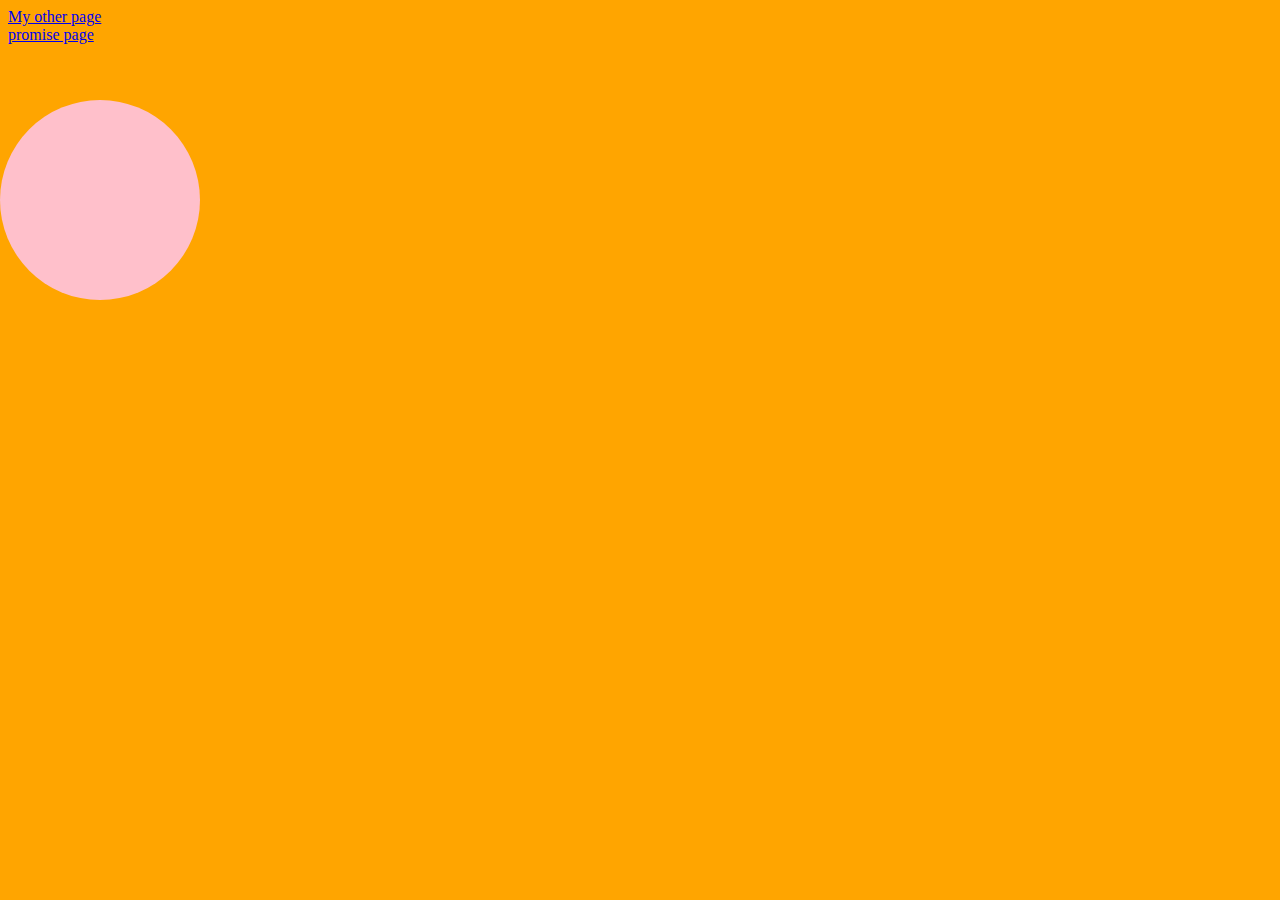
<file: index.html>
<html>
  <script src="script.js"></script>
  <head>    
    <link rel="stylesheet" type="text/css" href="styles.css">
  </head>
  <body>    
    <a href="/me.html">My other page</a>
    <br>
    <a href="/animatedCircleByPromise.html">promise page</a>
    <script>
          function showCircle(cx, cy, radius, callback) {
            let div = document.createElement('div');            
            div.style.width = 0;
            div.style.height = 0;
            div.style.top = cy+'px';
            div.style.left = cx+'px';
            div.style.backgroundColor = 'pink';
            div.className = 'divclass';
            document.body.append(div);

            setTimeout(() => {
              div.style.width = radius * 2+'px';
              div.style.height = radius * 2+'px';
              div.addEventListener('transitionend', function handler(){
                div.removeEventListener('transitionend',handler);
                callback(div);
              })
              // callback(div);
            });
          }
          showCircle(100, 200, 100, (div)=> {
            // alert('abc');
            div.style.fontSize =  20+'px';
            div.style.lineHeight =  200+'px';
            div.style.textAlign =  'center';
            div.append('my world')
          });
    </script>
  </body>
</html>
</file>
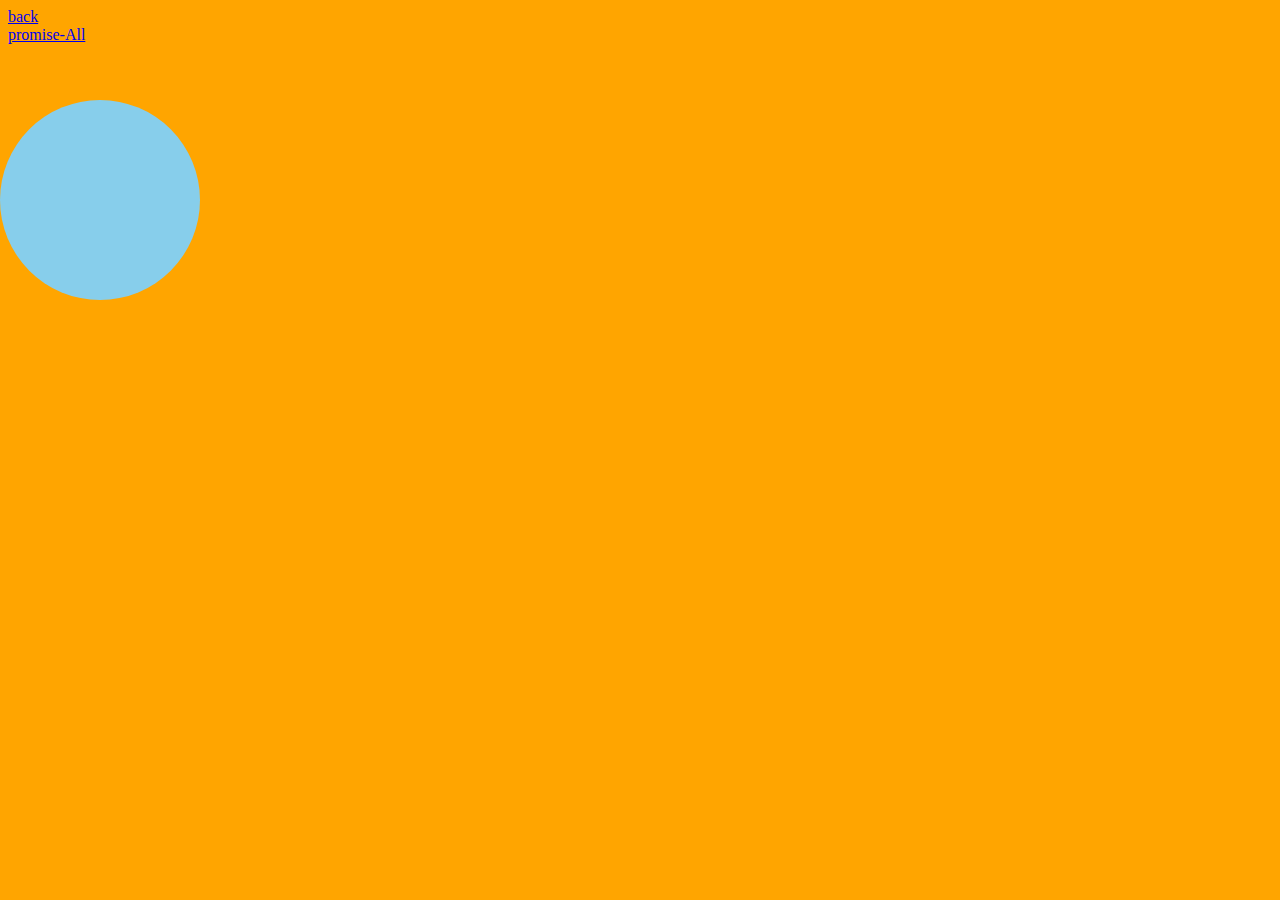
<file: animatedCircleByPromise.html>
<html>
  <!-- <script src="script.js"></script> -->
  <head>    
    <link rel="stylesheet" type="text/css" href="styles.css">
  </head>
  <body>    
    <a href="/index.html">back</a><br>
    <a href="/promiseAll.html">promise-All</a>
    <script>
          function showCircle(cx, cy, radius, callback) {
            return new Promise((resolve)=> {
              let div = document.createElement('div');            
              div.style.width = 0;
              div.style.height = 0;
              div.style.top = cy+'px';
              div.style.left = cx+'px';
              div.style.backgroundColor = 'skyblue';
              div.className = 'divclass';
              document.body.append(div);

              setTimeout(() => {
                div.style.width = radius * 2+'px';
                div.style.height = radius * 2+'px';
                div.addEventListener('transitionend', function handler(){
                  div.removeEventListener('transitionend',handler);
                  resolve(div);
                })                
              });
            });            
          }
          const promise = showCircle(100, 200, 100);
          promise.then((div)=>{
            div.style.fontSize =  20+'px';
            div.style.lineHeight =  200+'px';
            div.style.textAlign =  'center';
            div.append('my world')
          })

          promise.then(()=>{
            // alert('double check of promise')
          })

    </script>
  </body>
</html>
</file>
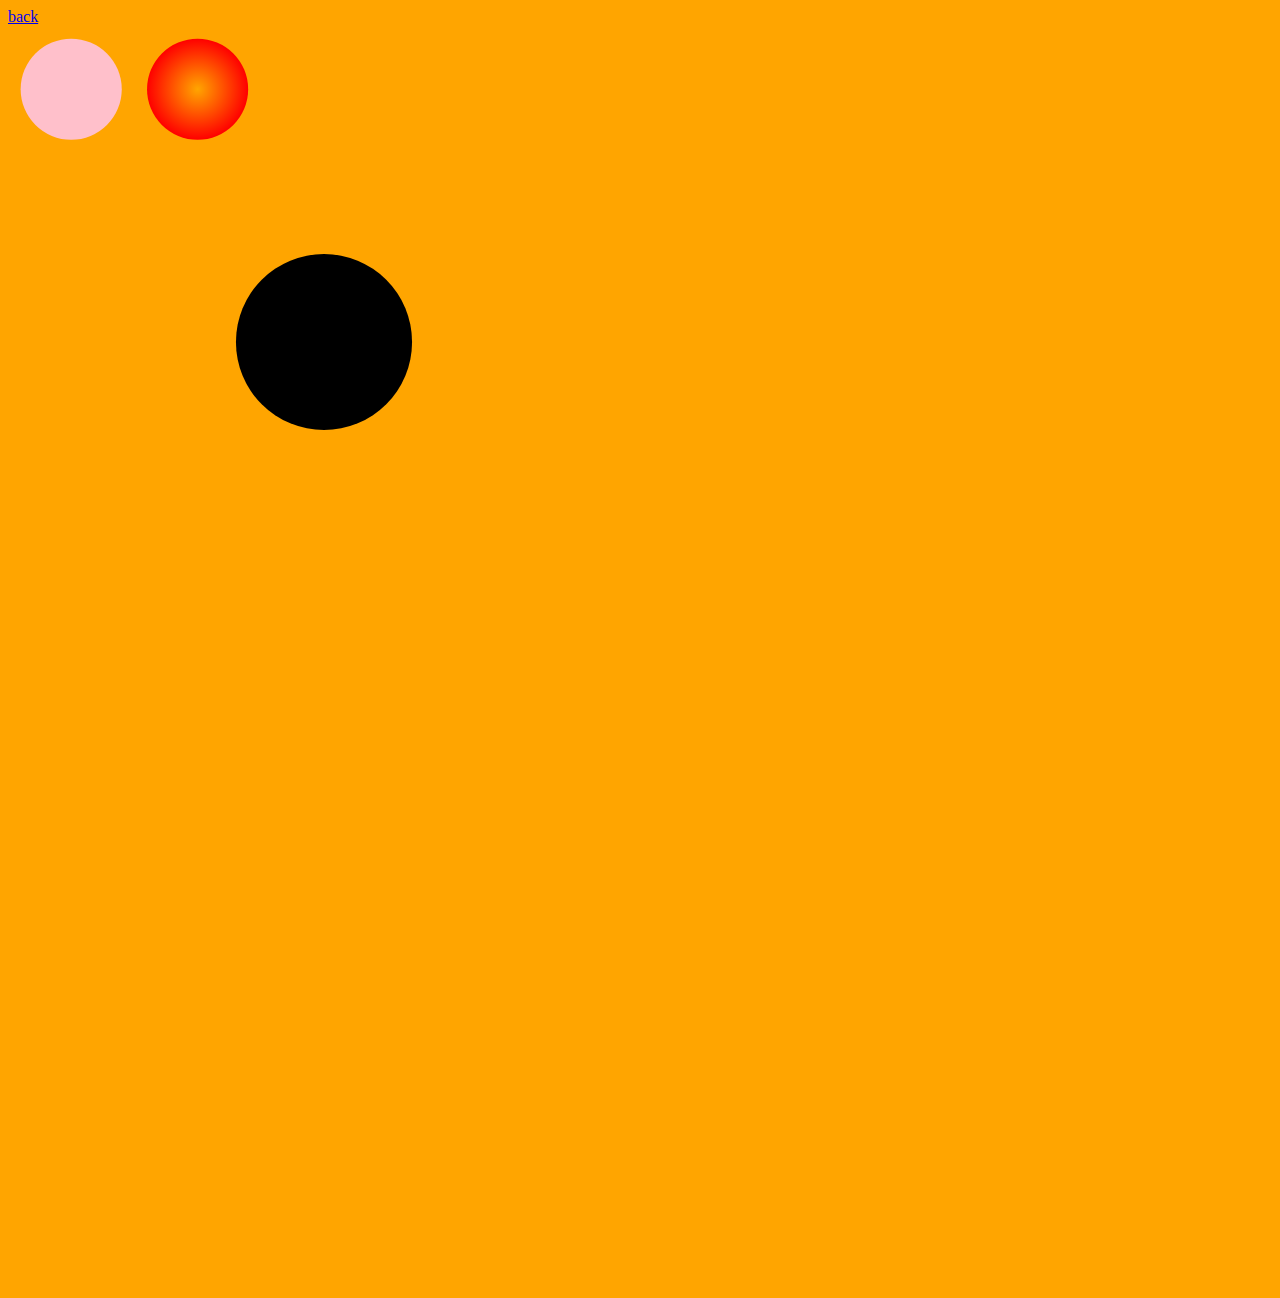
<file: me.html>
<html>
  <head>
    <link rel="stylesheet" type="text/css" href="styles.css">
  </head>
  <body>        
    <a href="/index.html">back</a>
    <svg viewBox="0 0 1000 1000" xmlns="http://www.w3.org/2000/svg"> 
      <circle cx="50" cy="50" r="40" fill="pink" />
      <circle cx="250" cy="250" r="10">
        <animate attributeType="XML"
                 attributeName="r"
                 from="0" to="100" dur="1s"
                 fill="freeze" />
      </circle>
      <defs>
        <radialGradient id="myGradient">
          <stop offset="0%"   stop-color="orange" />
          <stop offset="100%" stop-color="red" />
        </radialGradient>
      </defs>
      <circle cx="150" cy="50" r="40" fill="url(#myGradient)" />
    </svg>
  </body>
  
</html>
</file>
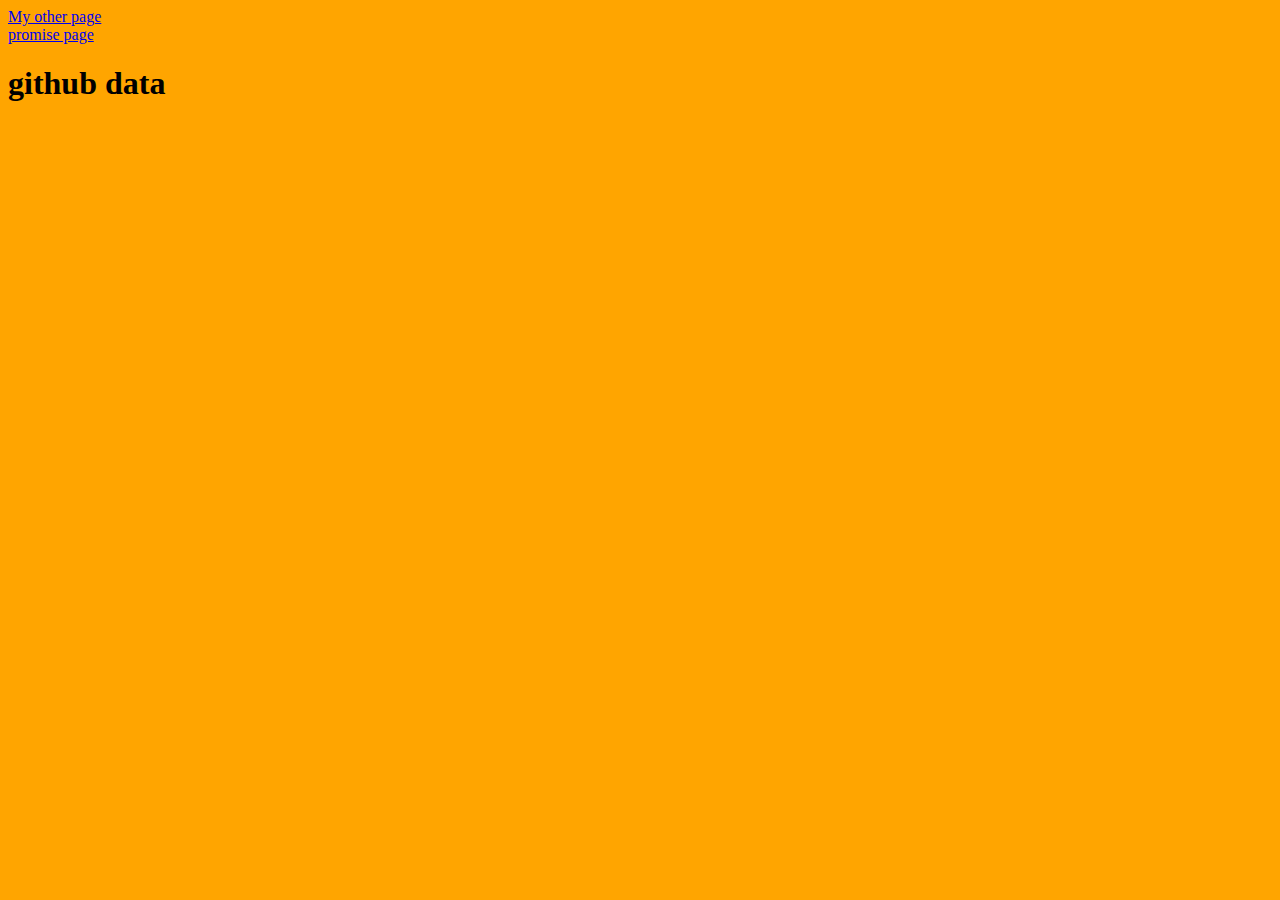
<file: promiseAll.html>
<html>
  <script src="promiseAll.js"></script>
  <head>    
    <link rel="stylesheet" type="text/css" href="styles.css">
  </head>
  <body>    
    <a href="/me.html">My other page</a>
    <br>
    <a href="/animatedCircleByPromise.html">promise page</a>

    <h1>github data</h1>
    <div id="githubData"></div>
    <script>
          
    </script>
  </body>
</html>
</file>
<file: styles.css>
body {
  background: orange;
}

.divclass {
  /* width: 100px;
  height:100px; */
  /* background-color: skyblue !important; */
  transition-property: width height;
  transition-duration: 1s;
  transform: translateX(-50%) translateY(-50%);
  position: fixed;
  border-radius: 50%;
}
</file>
